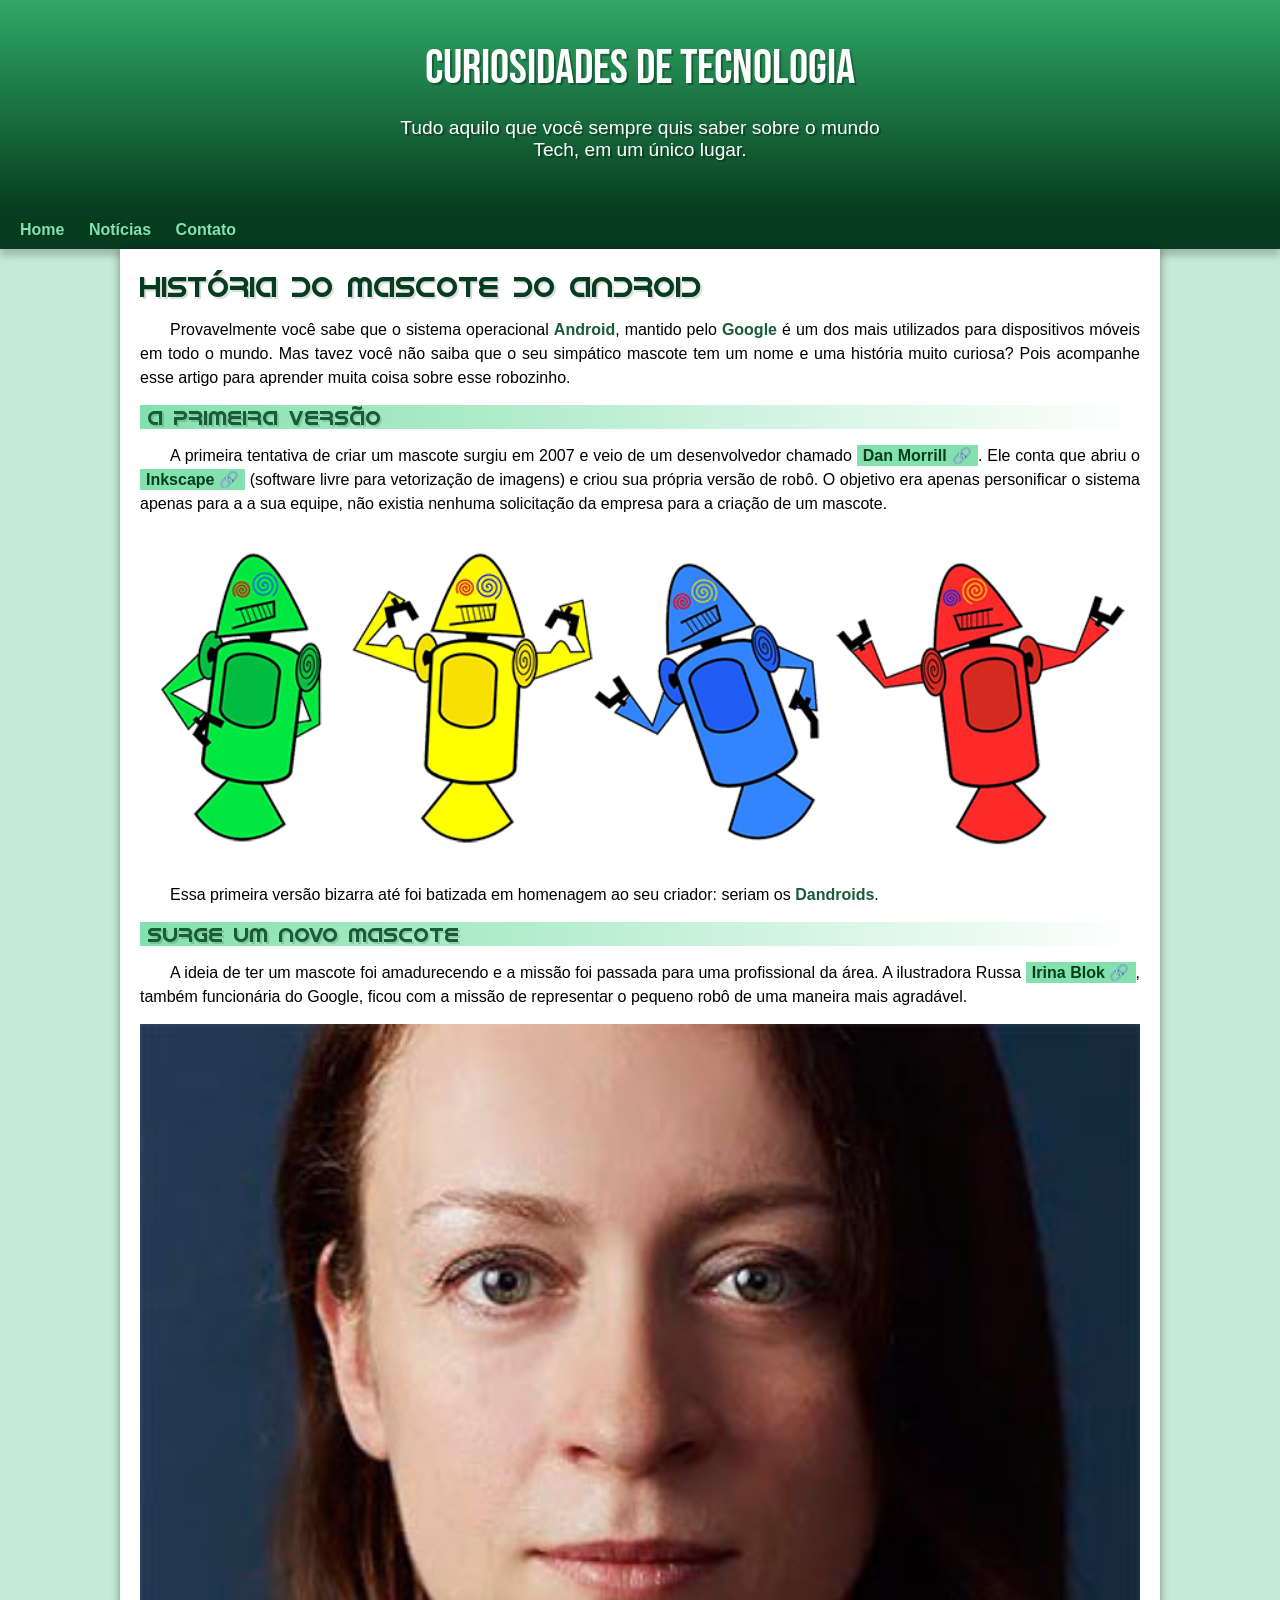
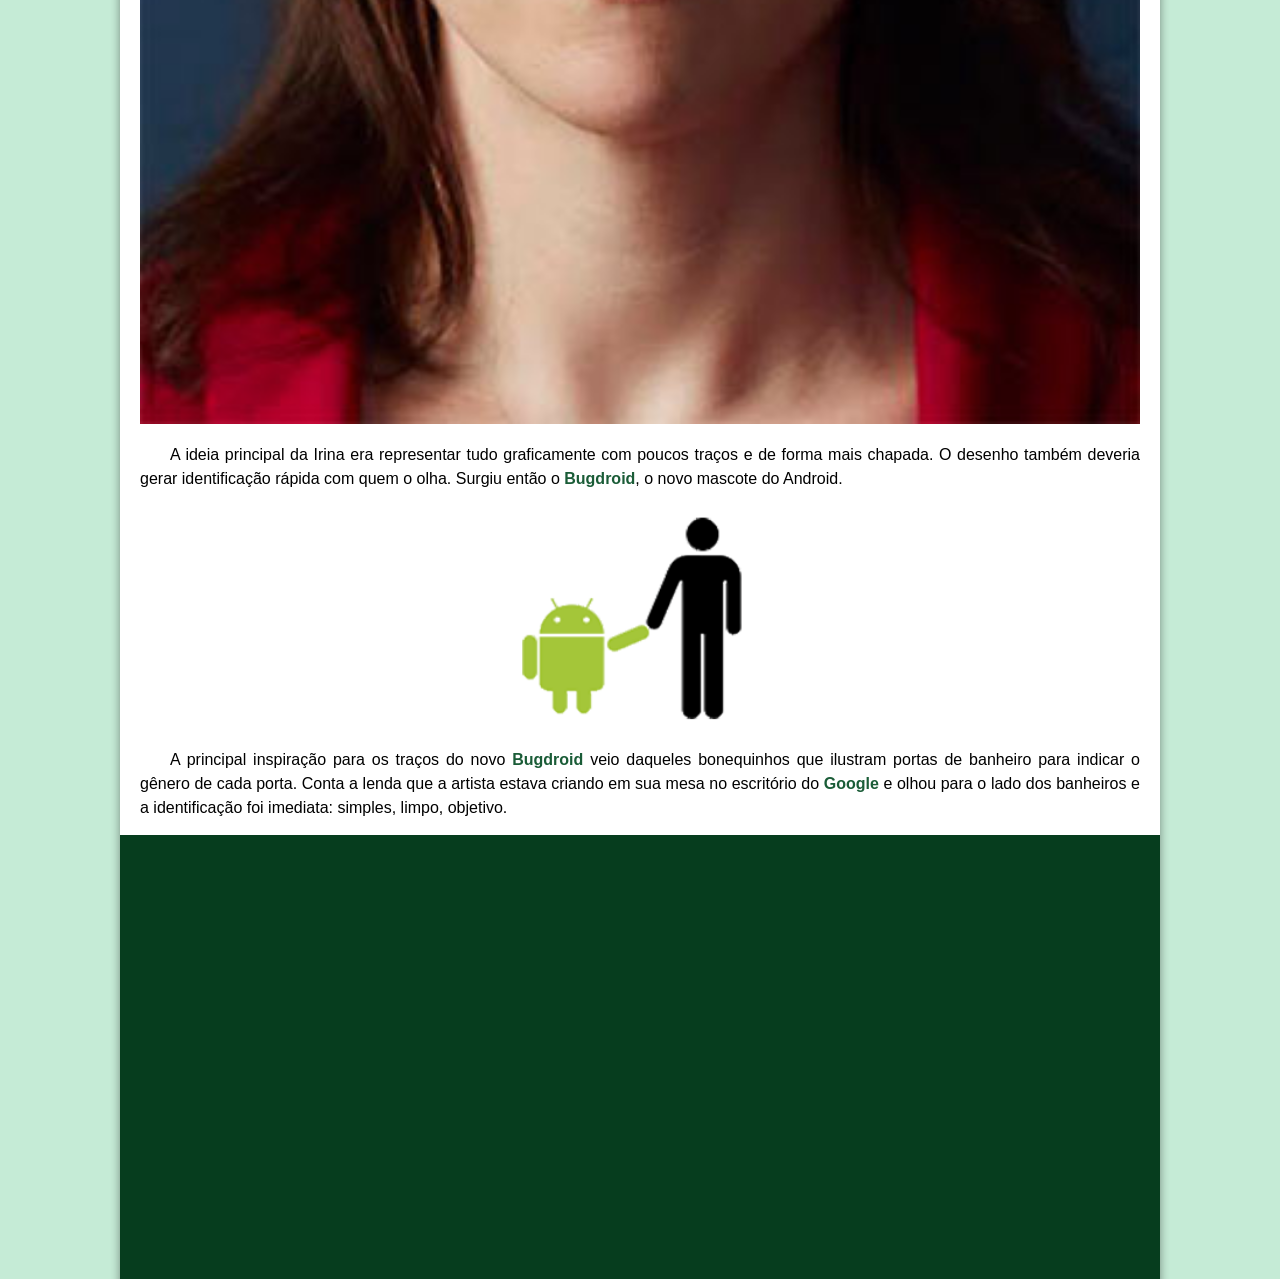
<file: index.html>
<!DOCTYPE html>
<html lang="pt-br">
<head>
    <meta charset="UTF-8">
    <meta name="viewport" content="width=device-width, initial-scale=1.0">
    <title>Como surgiu o mascote do Android?</title>
    <link rel="shortcut icon" href="imagens/favicon.ico" type="image/x-icon">
    <link rel="stylesheet" href="estilo/style.css">
</head>
<body>
    <header>
        <h1>Curiosidades de Tecnologia</h1>
        <p>Tudo aquilo que você sempre quis saber sobre o mundo Tech, em um único lugar.</p>
    </header>
    <nav>
        <a href="#">Home</a>
        <a href="#">Notícias</a>
        <a href="#">Contato</a>
    </nav>
    <main>
        <article>
            <h1>História do Mascote do Android</h1>

            <p>Provavelmente você sabe que o sistema operacional <strong>Android</strong>, mantido pelo <strong>Google</strong> é um dos mais utilizados para dispositivos móveis em todo o mundo. Mas tavez você não saiba que o seu simpático mascote tem um nome e uma história muito curiosa? Pois acompanhe esse artigo para aprender muita coisa sobre esse robozinho.</p>

            <h2>A primeira versão</h2>

            <p>A primeira tentativa de criar um mascote surgiu em 2007 e veio de um desenvolvedor chamado <a href="https://androidcommunity.com/dan-morrill-shows-us-the-android-mascot-that-almost-was-20130103/" target="_blank" class="externo">Dan Morrill</a>. Ele conta que abriu o <a href="https://inkscape.org/pt-br/" target="_blank" class="externo">Inkscape</a> (software livre para vetorização de imagens) e criou sua própria versão de robô. O objetivo era apenas personificar o sistema apenas para a a sua equipe, não existia nenhuma solicitação da empresa para a criação de um mascote.</p>

            <picture>
                <source media="(max-width: 670px)" srcset="imagens/dan-droids-pq.png">
                <img src="imagens/dan-droids.png" alt="Primeiro mascote do Android">
            </picture>

            <p>Essa primeira versão bizarra até foi batizada em homenagem ao seu criador: seriam os <strong>Dandroids</strong>.</p>

            <h2>Surge um novo mascote</h2>

            <p>A ideia de ter um mascote foi amadurecendo e a missão foi passada para uma profissional da área. A ilustradora Russa <a href="https://www.irinablok.com/android" target="_blank" class="externo">Irina Blok</a>, também funcionária do Google, ficou com a missão de representar o pequeno robô de uma maneira mais agradável.</p>

            <picture>
                <source media="(max-width: 670px)" srcset="imagens/irina-blok-pq.jpg">
                <img src="imagens/irina-blok.jpg" alt="Irina Blok, criadora do Bugdroid">
            </picture>

            <p>A ideia principal da Irina era representar tudo graficamente com poucos traços e de forma mais chapada. O desenho também deveria gerar identificação rápida com quem o olha. Surgiu então o <strong>Bugdroid</strong>, o novo mascote do Android.</p>

            <img src="imagens/bugdroid.png" class="pequena" alt="Bugdroid">

            <p>A principal inspiração para os traços do novo <strong>Bugdroid</strong> veio daqueles bonequinhos que ilustram portas de banheiro para indicar o gênero de cada porta. Conta a lenda que a artista estava criando em sua mesa no escritório do <strong>Google</strong> e olhou para o lado dos banheiros e a identificação foi imediata: simples, limpo, objetivo.</p>

            <div class="video">
                <iframe width="560" height="315" src="https://www.youtube.com/embed/l2UDgpLz20M?si=lOGdGWpXjV34LtvY" title="YouTube video player" frameborder="0" allow="accelerometer; autoplay; clipboard-write; encrypted-media; gyroscope; picture-in-picture; web-share" referrerpolicy="strict-origin-when-cross-origin" allowfullscreen></iframe>
            </div>
            
            <aside>
                <h3>Quer aprender mais?</h3>

                <p>Outro assunto curioso em relação ao Android é que cada versão sempre foi nomeada em homenagem a um doce, em ordem alfabética a partir da versão 1.5 até a 9.0.</p>

                <ul>
                    <li>1.5 - <abbr title="Bolo de Copo">Cupcake</abbr></li>
                    <li>1.6 - <abbr title="Rosquinha">Donut</abbr></li>
                    <li>3.0 - <abbr title="Bomba">Eclair</abbr></li>
                    <li>2.2 - <abbr title="Iogurte Congelado">Froyo</abbr></li>
                    <li>2.3 - <abbr title="Biscoito de Gengibre">Gingerbread</abbr></li>
                    <li>3.0 - <abbr title="Favo de Mel">Honeycomb</abbr></li>
                    <li>4.0 - <abbr title="Sanduíche de Sorvete">Ice Cream Sandwich</abbr></li>
                    <li>4.1 - <abbr title="Jujuba">Jelly Bean</abbr></li>
                    <li>4.4 - <abbr title="Kitkat">KitKat</abbr></li>
                    <li>5.0 - <abbr title="Pirulito">Lolipop</abbr></li>
                    <li>6.0 - <abbr title="Marshmallow">Marshmallow</abbr></li>
                    <li>7.0 - <abbr title="Torrone">Nougat</abbr></li>
                    <li>8.0 - <abbr title="Oreo">Oreo</abbr></li>
                    <li>9.0 - <abbr title="Torta">Pie</abbr></li>
                </ul>

                <p>Infelizmente, o <strong>Android Q</strong> não existiu, pois o Google resolveu pôr fim a essa divertida prática e começou a usar numerações, o que deu origem ao Android 10.</p>

                <p>Acesse aqui o site <a href="https://www.android.com/intl/en_uk/" target="_blank">Android History</a> para conhecer a sequência das versões "adocicadas" e o que cada uma trouxe para o sistema Android.</p>
            </aside>

            <p>Então é isso! Espero que você tenha gostado do nosso artigo com essa curiosidade sobre o sistema <strong>Android</strong> e seu simpático mascote.</p>
        </article>
    </main>
    <footer>
        <p>Site criado por <a href="https://github.com/AlmeidaDan" target="_blank">Daniel Almeida</a> no curso de HTML5 e CSS no <a href="https://www.youtube.com/CursoemVideo" target="_blank">CursoemVideo</a> com o professor <a href="https://gustavoguanabara.github.io/" target="_blank">Gustavo Guanabara</a>.</p>
    </footer>
</body>
</html>
</file>
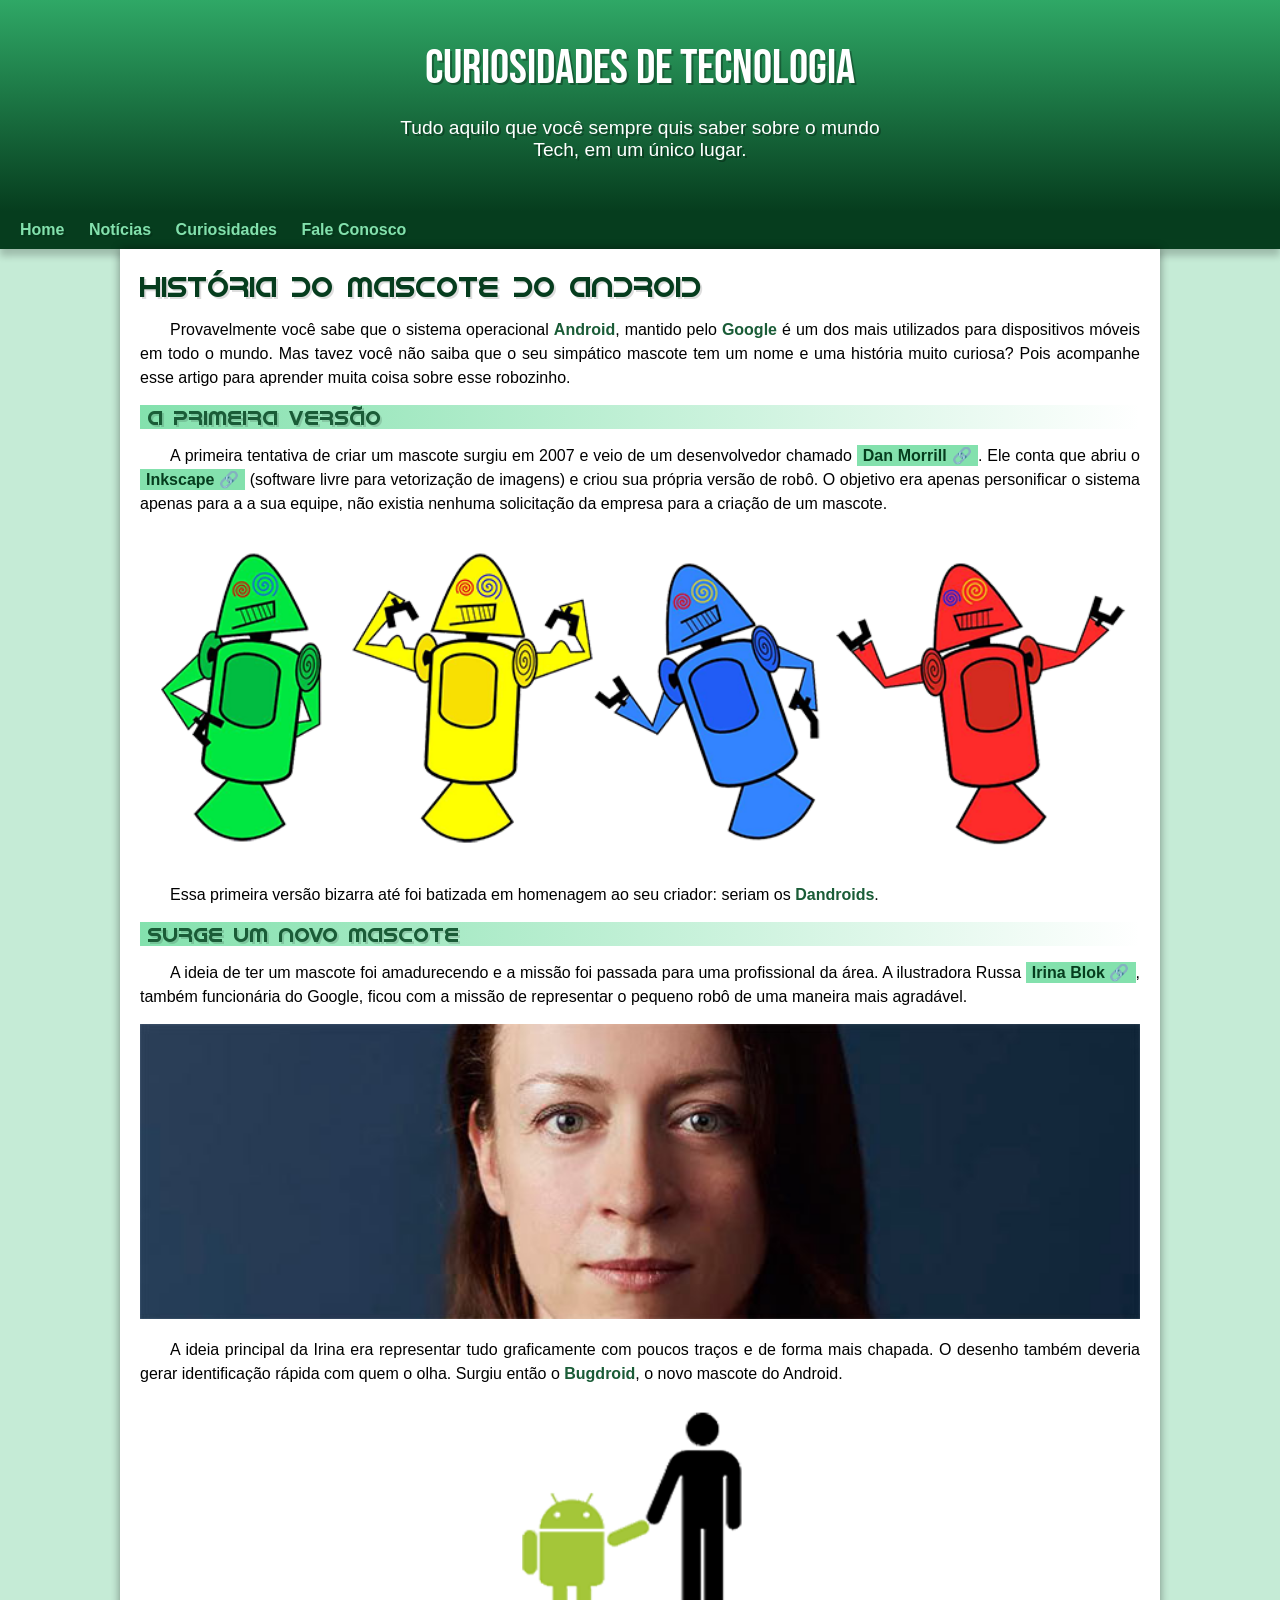
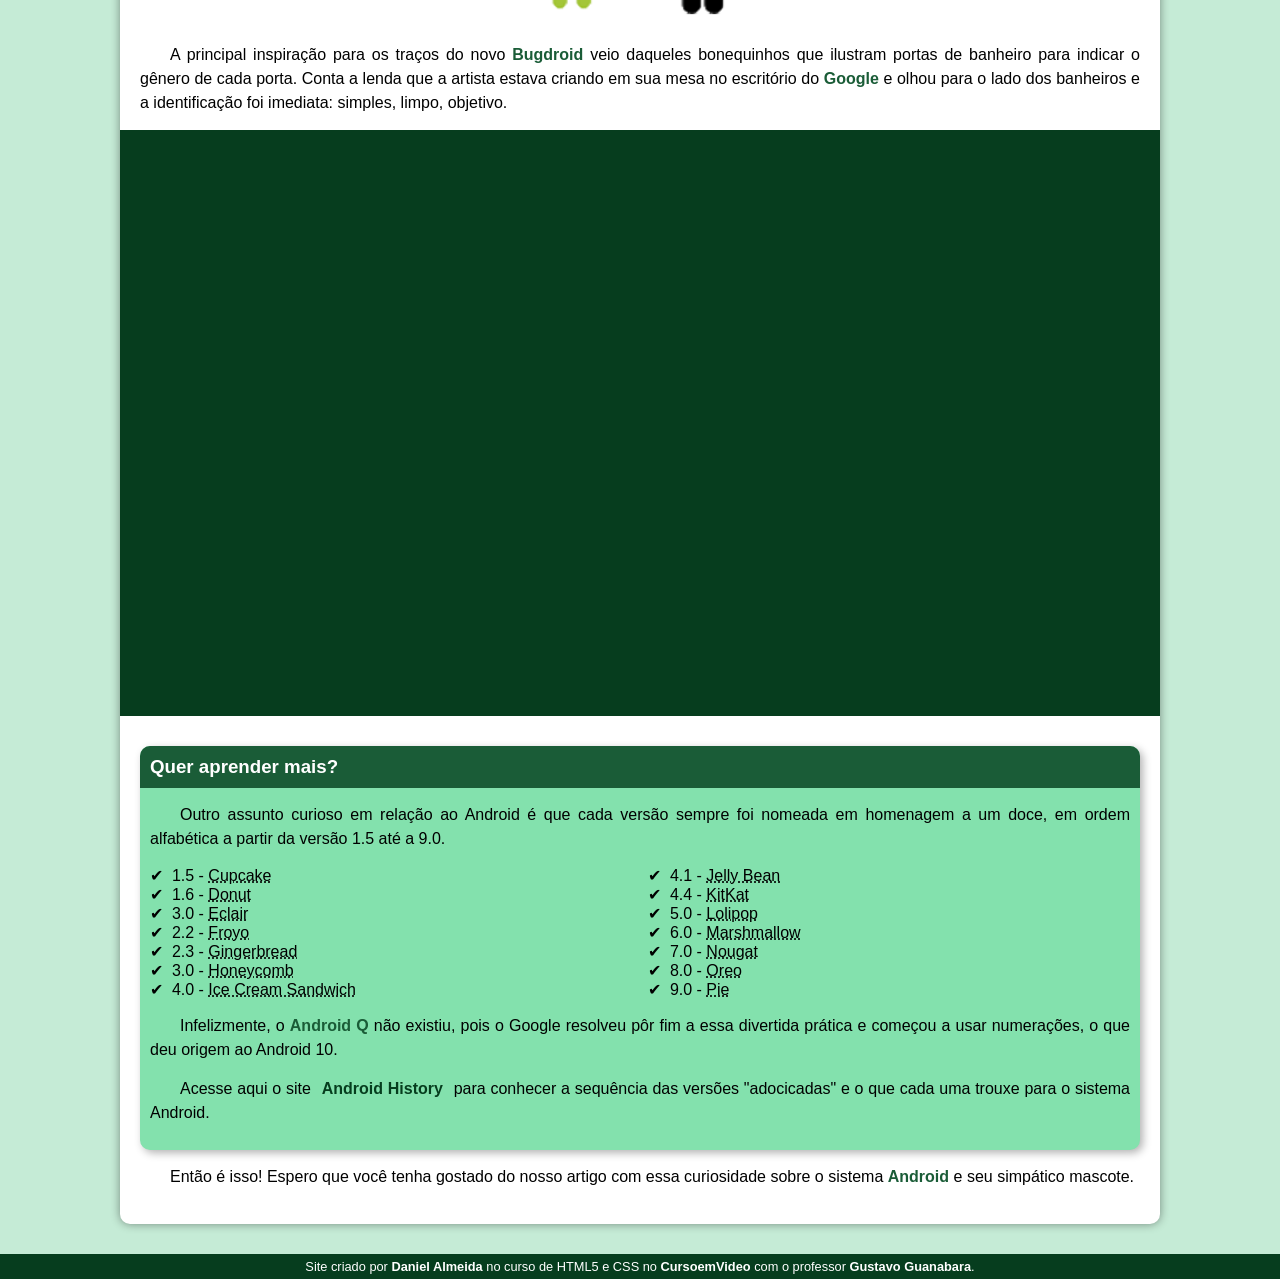
<file: index.html.html>
<!DOCTYPE html>
<html lang="pt-br">
<head>
    <meta charset="UTF-8">
    <meta name="viewport" content="width=device-width, initial-scale=1.0">
    <title>Como surgiu o mascote do Android?</title>
    <link rel="shortcut icon" href="imagens/favicon.ico" type="image/x-icon">
    <link rel="stylesheet" href="estilo/style.css">
</head>
<body>
    <header>
        <h1>Curiosidades de Tecnologia</h1>
        <p>Tudo aquilo que você sempre quis saber sobre o mundo Tech, em um único lugar.</p>
    </header>
    <nav>
        <a href="#">Home</a>
        <a href="#">Notícias</a>
        <a href="#">Curiosidades</a>
        <a href="#">Fale Conosco</a>
    </nav>
    <main>
        <article>
            <h1>História do Mascote do Android</h1>

            <p>Provavelmente você sabe que o sistema operacional <strong>Android</strong>, mantido pelo <strong>Google</strong> é um dos mais utilizados para dispositivos móveis em todo o mundo. Mas tavez você não saiba que o seu simpático mascote tem um nome e uma história muito curiosa? Pois acompanhe esse artigo para aprender muita coisa sobre esse robozinho.</p>

            <h2>A primeira versão</h2>

            <p>A primeira tentativa de criar um mascote surgiu em 2007 e veio de um desenvolvedor chamado <a href="https://androidcommunity.com/dan-morrill-shows-us-the-android-mascot-that-almost-was-20130103/" target="_blank" class="externo">Dan Morrill</a>. Ele conta que abriu o <a href="https://inkscape.org/pt-br/" target="_blank" class="externo">Inkscape</a> (software livre para vetorização de imagens) e criou sua própria versão de robô. O objetivo era apenas personificar o sistema apenas para a a sua equipe, não existia nenhuma solicitação da empresa para a criação de um mascote.</p>

            <picture>
                <source media="(max-width: 670px)" srcset="imagens/dan-droids-pq.png">
                <img src="imagens/dan-droids.png" alt="Primeiro mascote do Android">
            </picture>

            <p>Essa primeira versão bizarra até foi batizada em homenagem ao seu criador: seriam os <strong>Dandroids</strong>.</p>

            <h2>Surge um novo mascote</h2>

            <p>A ideia de ter um mascote foi amadurecendo e a missão foi passada para uma profissional da área. A ilustradora Russa <a href="https://www.irinablok.com/android" target="_blank" class="externo">Irina Blok</a>, também funcionária do Google, ficou com a missão de representar o pequeno robô de uma maneira mais agradável.</p>

            <picture>
                <source media="(max-width: 670px)" srcset="imagens/irina-blok-pq.jpg">
                <img src="imagens/irina-blok.jpg" alt="Irina Blok, criadora do Bugdroid">
            </picture>

            <p>A ideia principal da Irina era representar tudo graficamente com poucos traços e de forma mais chapada. O desenho também deveria gerar identificação rápida com quem o olha. Surgiu então o <strong>Bugdroid</strong>, o novo mascote do Android.</p>

            <img src="imagens/bugdroid.png" class="pequena" alt="Bugdroid">

            <p>A principal inspiração para os traços do novo <strong>Bugdroid</strong> veio daqueles bonequinhos que ilustram portas de banheiro para indicar o gênero de cada porta. Conta a lenda que a artista estava criando em sua mesa no escritório do <strong>Google</strong> e olhou para o lado dos banheiros e a identificação foi imediata: simples, limpo, objetivo.</p>

            <div class="video">
                <iframe width="560" height="315" src="https://www.youtube.com/embed/l2UDgpLz20M?si=lOGdGWpXjV34LtvY" title="YouTube video player" frameborder="0" allow="accelerometer; autoplay; clipboard-write; encrypted-media; gyroscope; picture-in-picture; web-share" referrerpolicy="strict-origin-when-cross-origin" allowfullscreen></iframe>
            </div>
            
            <aside>
                <h3>Quer aprender mais?</h3>

                <p>Outro assunto curioso em relação ao Android é que cada versão sempre foi nomeada em homenagem a um doce, em ordem alfabética a partir da versão 1.5 até a 9.0.</p>

                <ul>
                    <li>1.5 - <abbr title="Bolo de Copo">Cupcake</abbr></li>
                    <li>1.6 - <abbr title="Rosquinha">Donut</abbr></li>
                    <li>3.0 - <abbr title="Bomba">Eclair</abbr></li>
                    <li>2.2 - <abbr title="Iogurte Congelado">Froyo</abbr></li>
                    <li>2.3 - <abbr title="Biscoito de Gengibre">Gingerbread</abbr></li>
                    <li>3.0 - <abbr title="Favo de Mel">Honeycomb</abbr></li>
                    <li>4.0 - <abbr title="Sanduíche de Sorvete">Ice Cream Sandwich</abbr></li>
                    <li>4.1 - <abbr title="Jujuba">Jelly Bean</abbr></li>
                    <li>4.4 - <abbr title="Kitkat">KitKat</abbr></li>
                    <li>5.0 - <abbr title="Pirulito">Lolipop</abbr></li>
                    <li>6.0 - <abbr title="Marshmallow">Marshmallow</abbr></li>
                    <li>7.0 - <abbr title="Torrone">Nougat</abbr></li>
                    <li>8.0 - <abbr title="Oreo">Oreo</abbr></li>
                    <li>9.0 - <abbr title="Torta">Pie</abbr></li>
                </ul>

                <p>Infelizmente, o <strong>Android Q</strong> não existiu, pois o Google resolveu pôr fim a essa divertida prática e começou a usar numerações, o que deu origem ao Android 10.</p>

                <p>Acesse aqui o site <a href="https://www.android.com/intl/en_uk/" target="_blank">Android History</a> para conhecer a sequência das versões "adocicadas" e o que cada uma trouxe para o sistema Android.</p>
            </aside>

            <p>Então é isso! Espero que você tenha gostado do nosso artigo com essa curiosidade sobre o sistema <strong>Android</strong> e seu simpático mascote.</p>
        </article>
    </main>
    <footer>
        <p>Site criado por <a href="https://www.x.com/imdanalmeida" target="_blank">Daniel Almeida</a> no curso de HTML5 e CSS no <a href="https://www.youtube.com/CursoemVideo" target="_blank">CursoemVideo</a> com o professor <a href="https://gustavoguanabara.github.io/" target="_blank">Gustavo Guanabara</a>.</p>
    </footer>
</body>
</html>
</file>
<file: estilo/style.css>
@charset "UTF-8";

@import url('https://fonts.googleapis.com/css2?family=Bebas+Neue&display=swap');

@font-face {
    font-family: 'Android';
    src: url('../fontes/IDroid.otf') format('opentype');
    font-weight: normal;
}

* {
    margin: 0px;
    padding: 0px;
}

:root {
    --cor0: #c5ebd6;
    --cor1: #83e1ad;
    --cor2: #3ddc84;
    --cor3: #2fa866;
    --cor4: #1a5c37;
    --cor5: #063d1e;

    --fonte-padrao: Arial, Verdana, Helvetica, sans-serif;
    --fonte-destaque: 'Bebas Neue', cursive;
    --fonte-android: 'Android', cursive;
}


body {
    background-color: var(--cor0);
    font-family: var(--fonte-padrao);
}

a.externo::after {
    content: '\00A0\1F517';
}

header {
    background-image: linear-gradient(to bottom, var(--cor3), var(--cor5));
    min-height: 150px;
    text-align: center;
    padding-top: 40px;
}

header > h1 {
    color: white;
    font-family: var(--fonte-destaque);
    font-weight: normal;
    font-size: 3em;
    margin-bottom: 20px;
    text-shadow: 2px 2px 0px rgba(0, 0, 0, 0.300);
}

header > p {
    font-family: var(--fonte-padrao);
    font-size: 1.2em;
    color: white;
    max-width: 500px;
    padding-right: 10px;
    padding-left: 10px;
    margin: auto;
    padding-bottom: 50px;
    text-shadow: 2px 2px 0px rgba(0, 0, 0, 0.300);
}

nav {
    background-color: var(--cor5);
    padding: 10px;
    box-shadow: 0px 7px 7px rgba(0, 0, 0, 0.200);
    
}

nav a {
    color: var(--cor1);
    padding: 10px;
    border-radius: 5px;
    text-decoration: none;
    font-weight: bold;
    transition-duration: 0.5s;
    text-shadow: 2px 2px 0px rgba(0, 0, 0, 0.130);

}

nav > a:hover {
    background-color: var(--cor4);
}

main {
    min-width: 300px;
    max-width: 1000px;
    margin: auto;
    margin-bottom: 30px;
    padding: 20px;
    background-color: white;
    box-shadow: 0px 0px 10px rgba(0, 0, 0, 0.411);
    border-bottom-left-radius: 10px;
    border-bottom-right-radius: 10px;
}

main h1 {
    color: var(--cor5);
    font-family: var(--fonte-android);
    font-weight: normal;
    font-size: 1.8em;
    text-shadow: 2px 2px 0px rgba(0, 0, 0, 0.130);
}

main h2 {
    font-family: var(--fonte-android);
    font-weight: normal;
    color: var(--cor4);
    font-size: 1.3em;
    background-image: linear-gradient(to right, var(--cor1), transparent);
    text-indent: 8px;
    text-shadow: 2px 2px 0px rgba(0, 0, 0, 0.130);
}

main p {
    margin: 15px 0px;
    text-align: justify;
    text-indent: 30px;
    font-size: 1em;
    line-height: 1.5em;
}

main strong {
    color: var(--cor4);
    font-weight: bold;
}

main a {
    text-decoration: none;
    font-weight: bold;
    color: var(--cor5);
    background-color: var(--cor1);
    padding: 2px 6px;
}

main a:hover {
    text-decoration: underline;
    color: var(--cor4);
}

main img {
    width: 100%;
}
main img.pequena {
    max-width: 350px;
    display: block;
    margin: auto;
}

div.video {
    background-color: var(--cor5);
    margin: 0 -20px 30px -20px;
    padding: 20px;
    padding-bottom: 56.6%;
    position: relative;
}

div.video > iframe {
    position: absolute;
    top: 5%;
    left: 5%;
    width: 90%;
    height: 90%;
}

aside {
    background-color: var(--cor1);
    padding: 10px;
    border-radius: 10px;
    box-shadow: 3px 3px 8px rgba(0, 0, 0, 0.300);
}

aside > h3 {
    background-color: var(--cor4);
    color: white;
    padding: 10px;
    margin: -10px -10px 0px -10px;
    border-radius: 10px 10px 0px 0px;
}

aside > ul {
    list-style-type: '\2714\00A0\00A0';
    list-style-position: inside;
    columns: 2;
}

footer {
    text-decoration: none;
    background-color: var(--cor5);
    color: rgb(255, 255, 255);
    text-align: center;
    font-size: 0.8em;
    padding: 5px;

}

footer a {
    text-decoration: none;
    color: rgb(255, 255, 255);
    font-weight: bolder;
}

footer a:hover {
    text-decoration: underline;
    color: var(--cor1);

}
</file>
